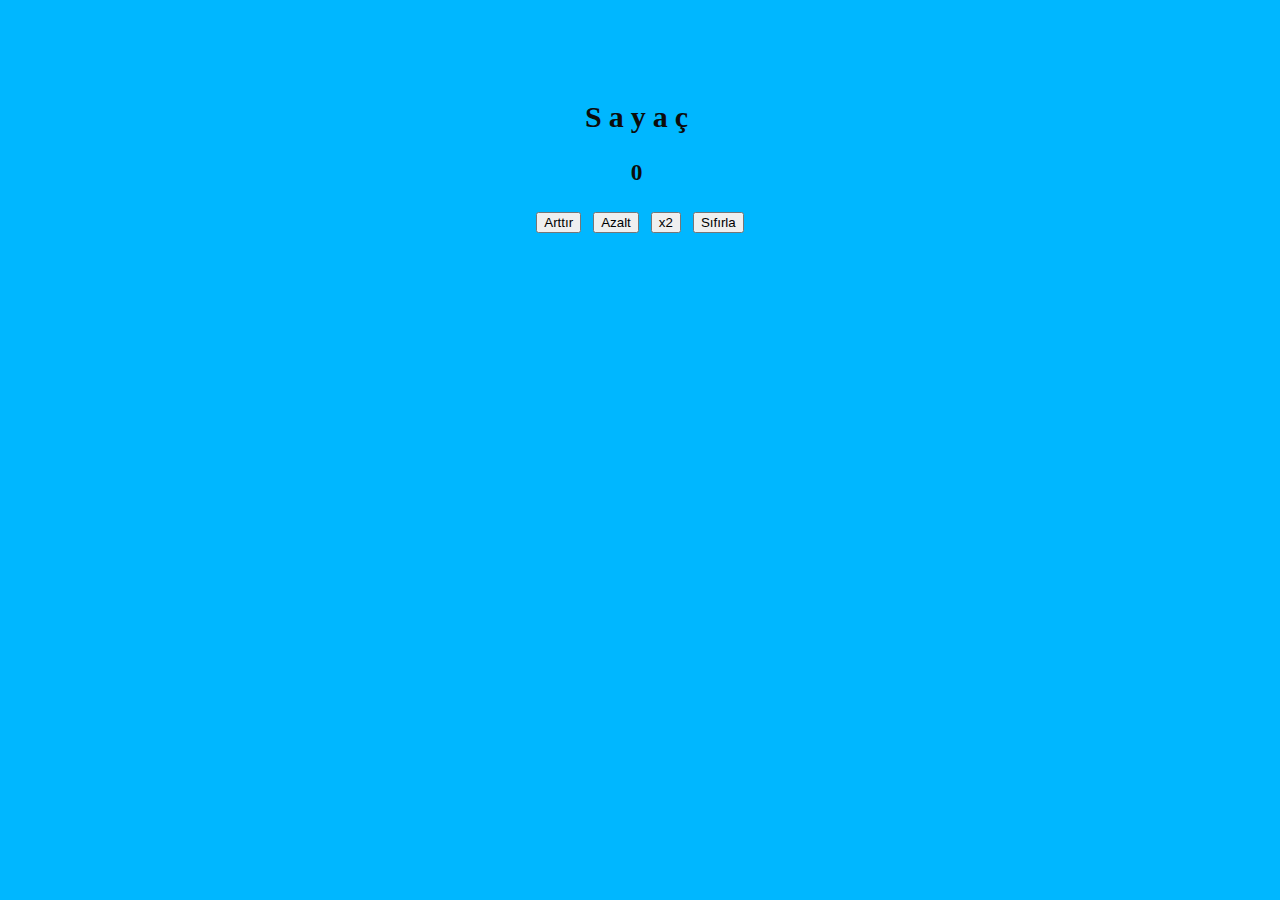
<file: PatikaFunctions/index.html>
<!DOCTYPE html>
<html lang="en">
  <head>
    <meta charset="UTF-8" />
    <meta http-equiv="X-UA-Compatible" content="IE=edge" />
    <meta name="viewport" content="width=device-width, initial-scale=1.0" />
    <link rel="stylesheet" href="style.css" />
    <link
      rel="stylesheet"
      href="https://cdn.jsdelivr.net/npm/bootstrap@4.6.0/dist/css/bootstrap.min.css"
      integrity="sha384-B0vP5xmATw1+K9KRQjQERJvTumQW0nPEzvF6L/Z6nronJ3oUOFUFpCjEUQouq2+l"
      crossorigin="anonymous"
    />
    <title>Sayaç</title>
  </head>
  <body style="background-color: rgb(0, 183, 255)">
    <div class="text1 text-center">
        <h2 id = "info" >Sayaç</h2>
        <h3 id = "counter" >0</h3>
        <button id = "increase">Arttır</button>
        <button id = "decrease">Azalt</button>
        <button id = "double">x2</button>
        <button id = "zero">Sıfırla</button>
    </div>
    <script src="counter.js"></script>
  </body>
</html>
</file>
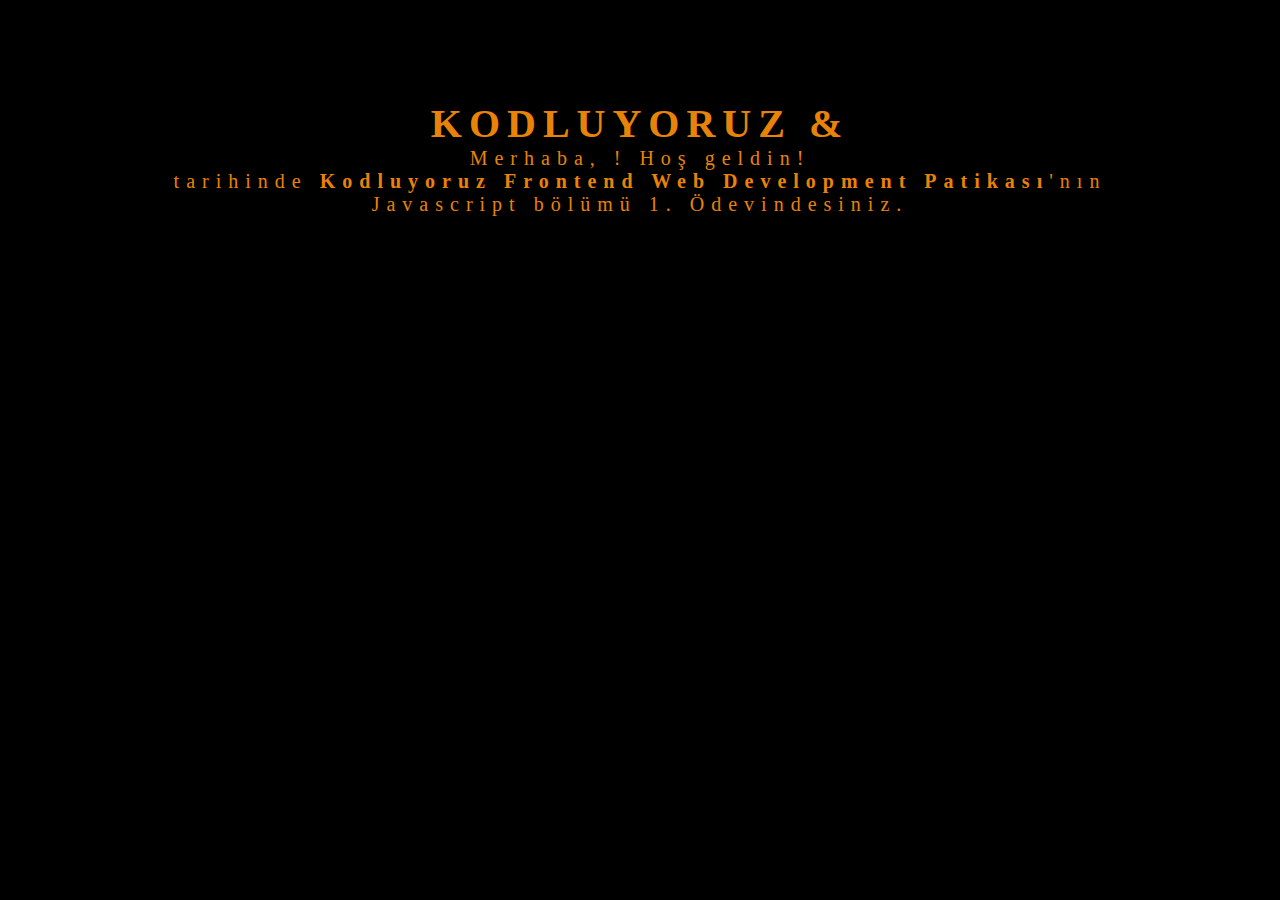
<file: PatikaOdev1/index.html>
<!DOCTYPE html>
<html lang="en">
  <head>
    <meta charset="UTF-8" />
    <meta http-equiv="X-UA-Compatible" content="IE=edge" />
    <meta name="viewport" content="width=device-width, initial-scale=1.0" />
    <link rel="stylesheet" href="css/style.css" />
    <link
      rel="stylesheet"
      href="https://cdn.jsdelivr.net/npm/bootstrap@4.6.0/dist/css/bootstrap.min.css"
      integrity="sha384-B0vP5xmATw1+K9KRQjQERJvTumQW0nPEzvF6L/Z6nronJ3oUOFUFpCjEUQouq2+l"
      crossorigin="anonymous"
    />
    <title>Kodluyoruz Javascript Saat Ödevi</title>
  </head>
  <body class="bg-dark">
    <div class="text-center">
      <div class="text text-center">
        <strong>KODLUYORUZ & </strong> <strong><span id="title" style="color: blue"></span></strong>
      </div>
      <div class="text1 text-center">
        Merhaba, <strong><span id="myName" style="color: red "></span></strong>! Hoş geldin!
      </div>
      <div id="myClock" class="clock" onload = "showTime()"></div>
      <div class="text2 text-center">
        tarihinde
        <strong>Kodluyoruz Frontend Web Development Patikası</strong>'nın
        Javascript bölümü 1. Ödevindesiniz.
      </div>
    </div>
    <script src="js/clock.js"></script>
  </body>
</html>
</file>
<file: PatikaFunctions/style.css>
.text1{
    position: relative;
    text-align: center;
    color: #0c0c0c;
    font-size: 20px;
    font-family:Cambria, Cochin, Georgia, Times, 'Times New Roman', serif;
    letter-spacing: 7px;
    margin-right: 100px;
    margin-left: 100px;
    margin-top : 100px;
}
</file>
<file: PatikaOdev1/css/style.css>
body {
  background: black;
}

.clock {
  position: relative;
  text-align: center;
  color: #e98208;
  font-size: 40px;
  font-family:Cambria, Cochin, Georgia, Times, 'Times New Roman', serif;
  letter-spacing: 7px;
}

.text1 {
  position: relative;
  text-align: center;
  color: #e98208;
  font-size: 20px;
  font-family:Cambria, Cochin, Georgia, Times, 'Times New Roman', serif;
  letter-spacing: 7px;
}

.text2 {
  position: relative;
  text-align: center;
  color: #e98208;
  font-size: 20px;
  font-family:Cambria, Cochin, Georgia, Times, 'Times New Roman', serif;
  letter-spacing: 7px;
  margin-right: 100px;
  margin-left: 100px;
}

.text {
  position: relative;
  text-align: center;
  color: #e98208;
  font-size: 40px;
  font-family:Cambria, Cochin, Georgia, Times, 'Times New Roman', serif;
  letter-spacing: 7px;
  margin-top: 100px;
}
</file>
